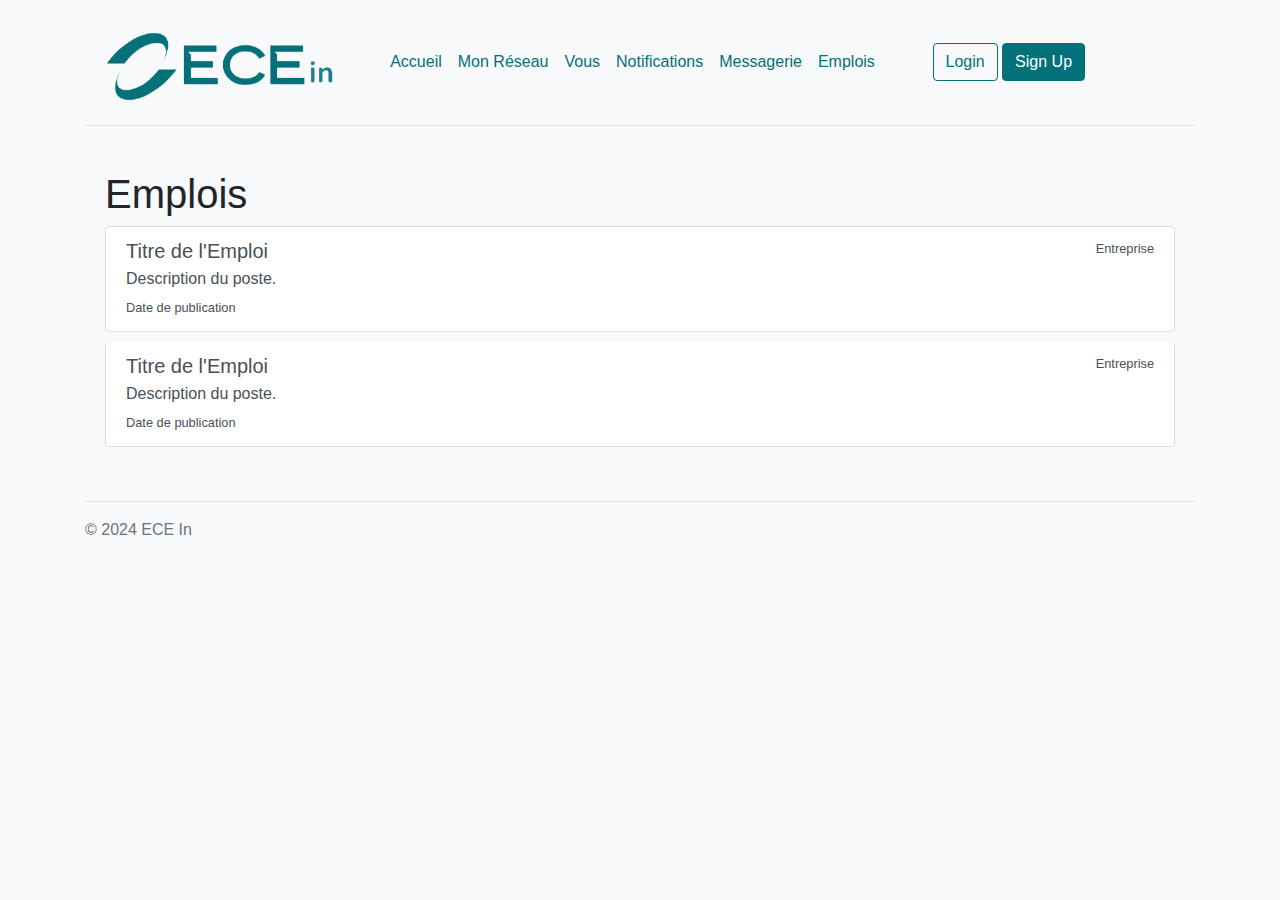
<file: jobs.html>
<!DOCTYPE html>
<html lang="fr">
<head>
    <meta charset="UTF-8">
    <meta name="viewport" content="width=device-width, initial-scale=1.0">
    <link href="https://stackpath.bootstrapcdn.com/bootstrap/4.5.2/css/bootstrap.min.css" rel="stylesheet">
    <link rel="stylesheet" href="style.css">
    <title>Emplois - ECE In</title>
</head>
<body>
<div class="container">
    <!-- Header -->
    <header class="d-flex flex-wrap align-items-center justify-content-center justify-content-md-between py-3 mb-4 border-bottom">
        <a href="/" class="d-flex align-items-center col-md-3 mb-2 mb-md-0 text-dark text-decoration-none">
            <img src="images/logo.png" alt="ECE In Logo" class="img-fluid">
        </a>

        <ul class="nav col-12 col-md-auto mb-2 justify-content-center mb-md-0">
            <li><a href="index.html" class="nav-link px-2 link-secondary">Accueil</a></li>
            <li><a href="network.html" class="nav-link px-2 link-dark">Mon Réseau</a></li>
            <li><a href="profile.php" class="nav-link px-2 link-dark">Vous</a></li>
            <li><a href="notifications.html" class="nav-link px-2 link-dark">Notifications</a></li>
            <li><a href="messaging.html" class="nav-link px-2 link-dark">Messagerie</a></li>
            <li><a href="jobs.html" class="nav-link px-2 link-dark">Emplois</a></li>
        </ul>

        <div class="col-md-3 text-end">
            <button type="button" class="btn btn-outline-primary me-2">Login</button>
            <button type="button" class="btn btn-primary">Sign Up</button>
        </div>
    </header>

    <!-- Main Content -->
    <div class="section">
        <h1>Emplois</h1>
        <div class="list-group">
            <a href="#" class="list-group-item list-group-item-action">
                <div class="d-flex w-100 justify-content-between">
                    <h5 class="mb-1">Titre de l'Emploi</h5>
                    <small>Entreprise</small>
                </div>
                <p class="mb-1">Description du poste.</p>
                <small>Date de publication</small>
            </a>
            <a href="#" class="list-group-item list-group-item-action">
                <div class="d-flex w-100 justify-content-between">
                    <h5 class="mb-1">Titre de l'Emploi</h5>
                    <small>Entreprise</small>
                </div>
                <p class="mb-1">Description du poste.</p>
                <small>Date de publication</small>
            </a>
            <!-- Répétez pour d'autres offres d'emploi -->
        </div>
    </div>

    <!-- Footer -->
    <footer class="pt-3 mt-4 text-muted border-top">
        © 2024 ECE In
    </footer>
</div>

<script src="https://code.jquery.com/jquery-3.5.1.slim.min.js"></script>
<script src="https://cdn.jsdelivr.net/npm/@popperjs/core@2.5.4/dist/umd/popper.min.js"></script>
<script src="https://stackpath.com/bootstrap/4.5.2/js/bootstrap.min.js"></script>
</body>
</html>
</file>
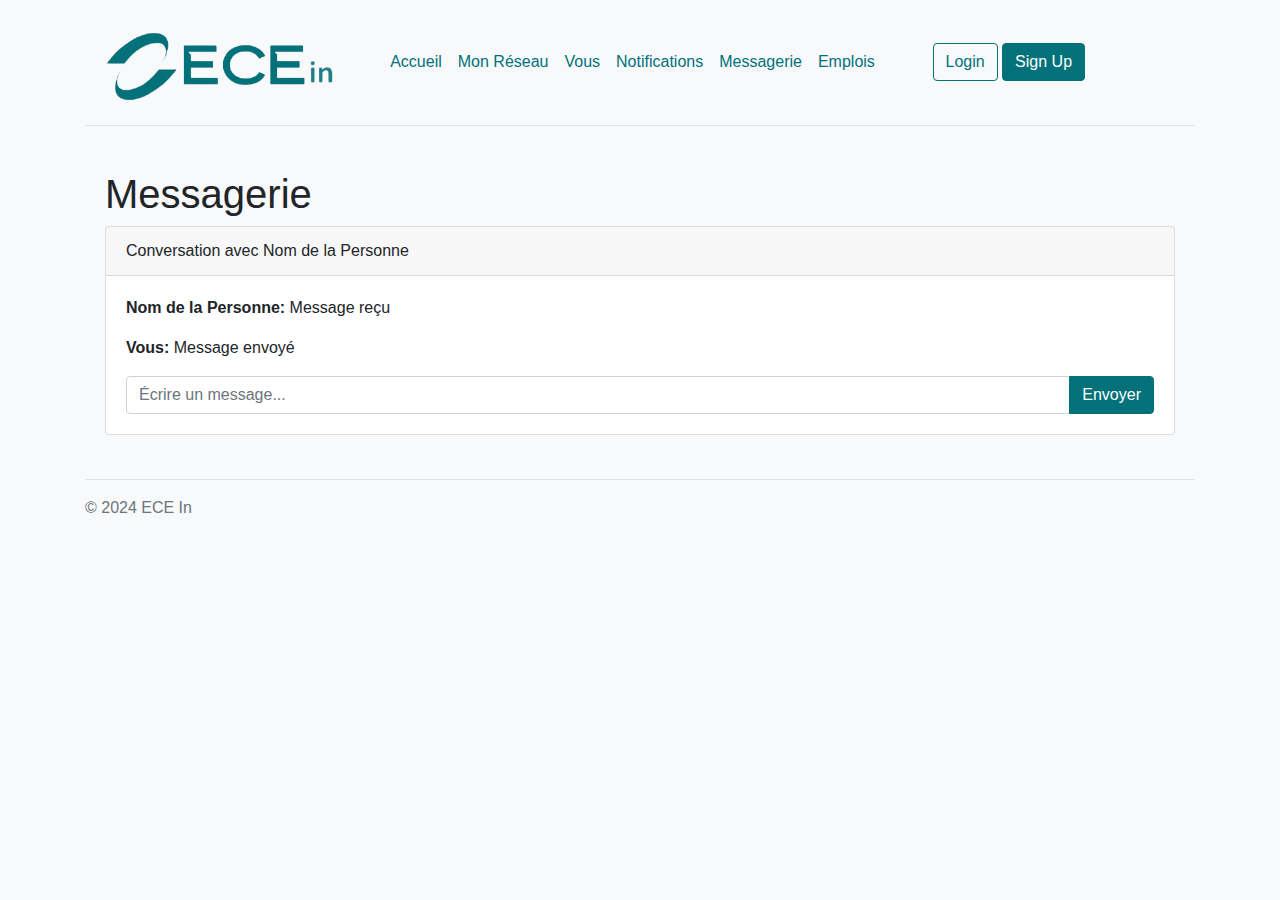
<file: messaging.html>
<!DOCTYPE html>
<html lang="fr">
<head>
    <meta charset="UTF-8">
    <meta name="viewport" content="width=device-width, initial-scale=1.0">
    <link href="https://stackpath.bootstrapcdn.com/bootstrap/4.5.2/css/bootstrap.min.css" rel="stylesheet">
    <link rel="stylesheet" href="style.css">
    <title>Messagerie - ECE In</title>
</head>
<body>
<div class="container">
    <!-- Header -->
    <header class="d-flex flex-wrap align-items-center justify-content-center justify-content-md-between py-3 mb-4 border-bottom">
        <a href="/" class="d-flex align-items-center col-md-3 mb-2 mb-md-0 text-dark text-decoration-none">
            <img src="images/logo.png" alt="ECE In Logo" class="img-fluid">
        </a>

        <ul class="nav col-12 col-md-auto mb-2 justify-content-center mb-md-0">
            <li><a href="index.html" class="nav-link px-2 link-secondary">Accueil</a></li>
            <li><a href="network.html" class="nav-link px-2 link-dark">Mon Réseau</a></li>
            <li><a href="profile.php" class="nav-link px-2 link-dark">Vous</a></li>
            <li><a href="notifications.html" class="nav-link px-2 link-dark">Notifications</a></li>
            <li><a href="messaging.html" class="nav-link px-2 link-dark">Messagerie</a></li>
            <li><a href="jobs.html" class="nav-link px-2 link-dark">Emplois</a></li>
        </ul>

        <div class="col-md-3 text-end">
            <button type="button" class="btn btn-outline-primary me-2">Login</button>
            <button type="button" class="btn btn-primary">Sign Up</button>
        </div>
    </header>

    <!-- Main Content -->
    <div class="section">
        <h1>Messagerie</h1>
        <div class="card">
            <div class="card-header">
                Conversation avec Nom de la Personne
            </div>
            <div class="card-body">
                <div class="chat-box">
                    <!-- Afficher les messages ici -->
                    <p><strong>Nom de la Personne:</strong> Message reçu</p>
                    <p><strong>Vous:</strong> Message envoyé</p>
                    <!-- Répétez pour d'autres messages -->
                </div>
                <div class="input-group mt-3">
                    <input type="text" class="form-control" placeholder="Écrire un message...">
                    <div class="input-group-append">
                        <button class="btn btn-primary" type="button">Envoyer</button>
                    </div>
                </div>
            </div>
        </div>
    </div>

    <!-- Footer -->
    <footer class="pt-3 mt-4 text-muted border-top">
        © 2024 ECE In
    </footer>
</div>

<script src="https://code.jquery.com/jquery-3.5.1.slim.min.js"></script>
<script src="https://cdn.jsdelivr.net/npm/@popperjs/core@2.5.4/dist/umd/popper.min.js"></script>
<script src="https://stackpath.com/bootstrap/4.5.2/js/bootstrap.min.js"></script>
</body>
</html>
</file>
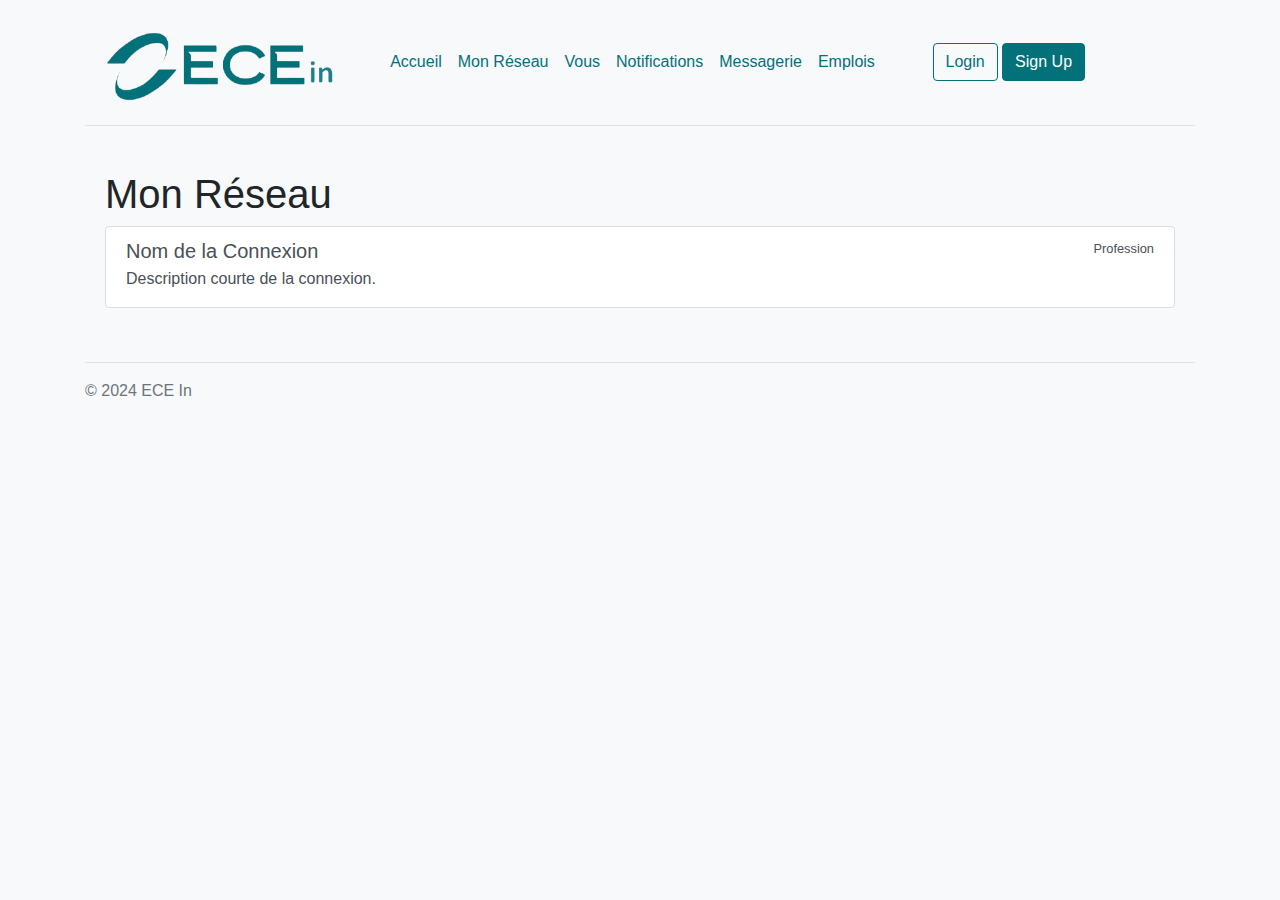
<file: network.html>
<!DOCTYPE html>
<html lang="fr">
<head>
    <meta charset="UTF-8">
    <meta name="viewport" content="width=device-width, initial-scale=1.0">
    <link href="https://stackpath.bootstrapcdn.com/bootstrap/4.5.2/css/bootstrap.min.css" rel="stylesheet">
    <link rel="stylesheet" href="style.css">
    <title>Mon Réseau - ECE In</title>
</head>
<body>
<div class="container">
    <!-- Header -->
    <header class="d-flex flex-wrap align-items-center justify-content-center justify-content-md-between py-3 mb-4 border-bottom">
        <a href="/" class="d-flex align-items-center col-md-3 mb-2 mb-md-0 text-dark text-decoration-none">
            <img src="images/logo.png" alt="ECE In Logo" class="img-fluid">
        </a>

        <ul class="nav col-12 col-md-auto mb-2 justify-content-center mb-md-0">
            <li><a href="index.html" class="nav-link px-2 link-secondary">Accueil</a></li>
            <li><a href="network.html" class="nav-link px-2 link-dark">Mon Réseau</a></li>
            <li><a href="profile.php" class="nav-link px-2 link-dark">Vous</a></li>
            <li><a href="notifications.html" class="nav-link px-2 link-dark">Notifications</a></li>
            <li><a href="messaging.html" class="nav-link px-2 link-dark">Messagerie</a></li>
            <li><a href="jobs.html" class="nav-link px-2 link-dark">Emplois</a></li>
        </ul>

        <div class="col-md-3 text-end">
            <button type="button" class="btn btn-outline-primary me-2">Login</button>
            <button type="button" class="btn btn-primary">Sign Up</button>
        </div>
    </header>

    <!-- Main Content -->
    <div class="section">
        <h1>Mon Réseau</h1>
        <div class="list-group">
            <a href="#" class="list-group-item list-group-item-action">
                <div class="d-flex w-100 justify-content-between">
                    <h5 class="mb-1">Nom de la Connexion</h5>
                    <small>Profession</small>
                </div>
                <p class="mb-1">Description courte de la connexion.</p>
            </a>
            <!-- Répétez pour d'autres connexions -->
        </div>
    </div>

    <!-- Footer -->
    <footer class="pt-3 mt-4 text-muted border-top">
        © 2024 ECE In
    </footer>
</div>

<script src="https://code.jquery.com/jquery-3.5.1.slim.min.js"></script>
<script src="https://cdn.jsdelivr.net/npm/@popperjs/core@2.5.4/dist/umd/popper.min.js"></script>
<script src="https://stackpath.com/bootstrap/4.5.2/js/bootstrap.min.js"></script>
</body>
</html>
</file>
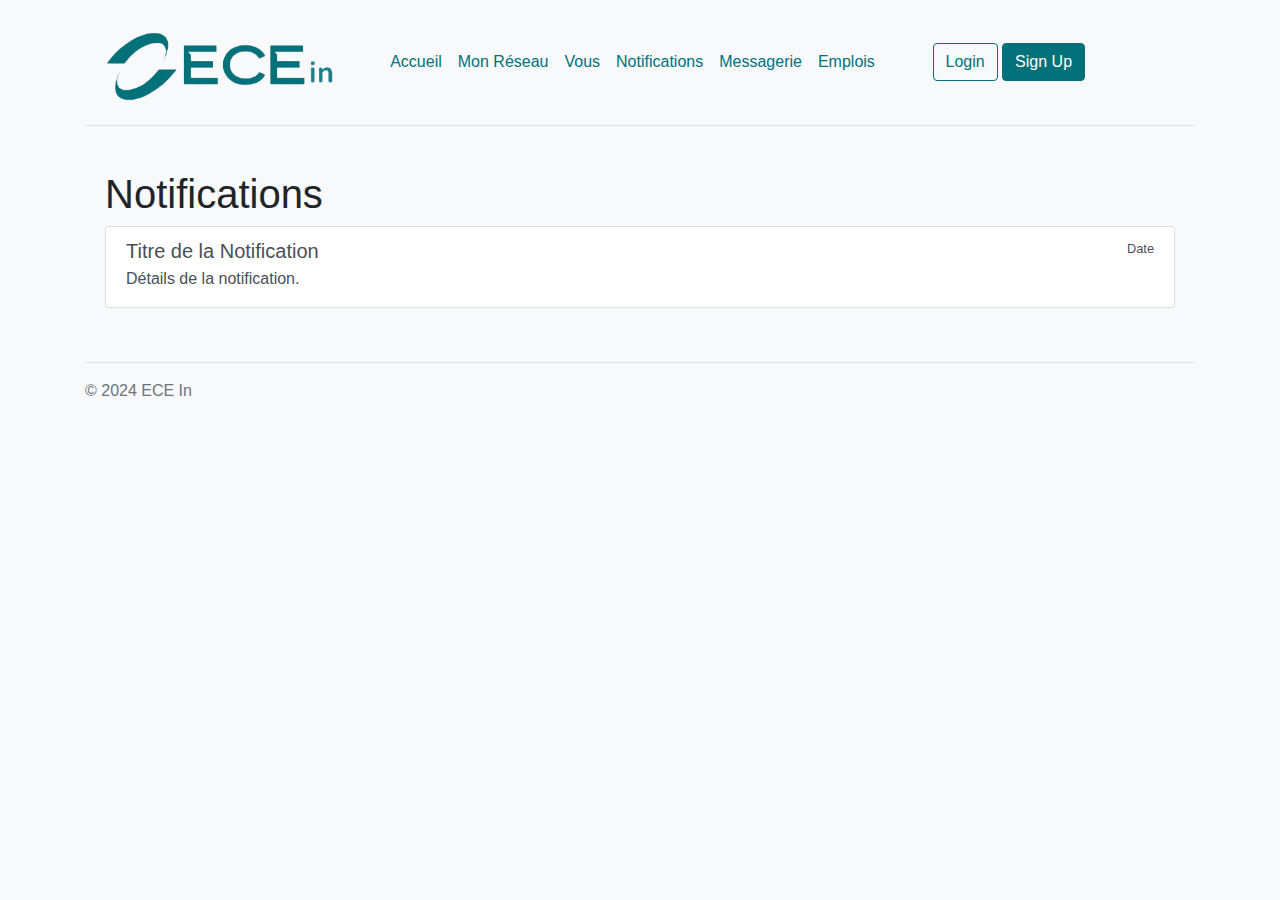
<file: notifications.html>
<!DOCTYPE html>
<html lang="fr">
<head>
    <meta charset="UTF-8">
    <meta name="viewport" content="width=device-width, initial-scale=1.0">
    <link href="https://stackpath.bootstrapcdn.com/bootstrap/4.5.2/css/bootstrap.min.css" rel="stylesheet">
    <link rel="stylesheet" href="style.css">
    <title>Notifications - ECE In</title>
</head>
<body>
<div class="container">
    <!-- Header -->
    <header class="d-flex flex-wrap align-items-center justify-content-center justify-content-md-between py-3 mb-4 border-bottom">
        <a href="/" class="d-flex align-items-center col-md-3 mb-2 mb-md-0 text-dark text-decoration-none">
            <img src="images/logo.png" alt="ECE In Logo" class="img-fluid">
        </a>

        <ul class="nav col-12 col-md-auto mb-2 justify-content-center mb-md-0">
            <li><a href="index.html" class="nav-link px-2 link-secondary">Accueil</a></li>
            <li><a href="network.html" class="nav-link px-2 link-dark">Mon Réseau</a></li>
            <li><a href="profile.php" class="nav-link px-2 link-dark">Vous</a></li>
            <li><a href="notifications.html" class="nav-link px-2 link-dark">Notifications</a></li>
            <li><a href="messaging.html" class="nav-link px-2 link-dark">Messagerie</a></li>
            <li><a href="jobs.html" class="nav-link px-2 link-dark">Emplois</a></li>
        </ul>

        <div class="col-md-3 text-end">
            <button type="button" class="btn btn-outline-primary me-2">Login</button>
            <button type="button" class="btn btn-primary">Sign Up</button>
        </div>
    </header>

    <!-- Main Content -->
    <div class="section">
        <h1>Notifications</h1>
        <div class="list-group">
            <a href="#" class="list-group-item list-group-item-action">
                <div class="d-flex w-100 justify-content-between">
                    <h5 class="mb-1">Titre de la Notification</h5>
                    <small>Date</small>
                </div>
                <p class="mb-1">Détails de la notification.</p>
            </a>
            <!-- Répétez pour d'autres notifications -->
        </div>
    </div>

    <!-- Footer -->
    <footer class="pt-3 mt-4 text-muted border-top">
        © 2024 ECE In
    </footer>
</div>

<script src="https://code.jquery.com/jquery-3.5.1.slim.min.js"></script>
<script src="https://cdn.jsdelivr.net/npm/@popperjs/core@2.5.4/dist/umd/popper.min.js"></script>
<script src="https://stackpath.com/bootstrap/4.5.2/js/bootstrap.min.js"></script>
</body>
</html>
</file>
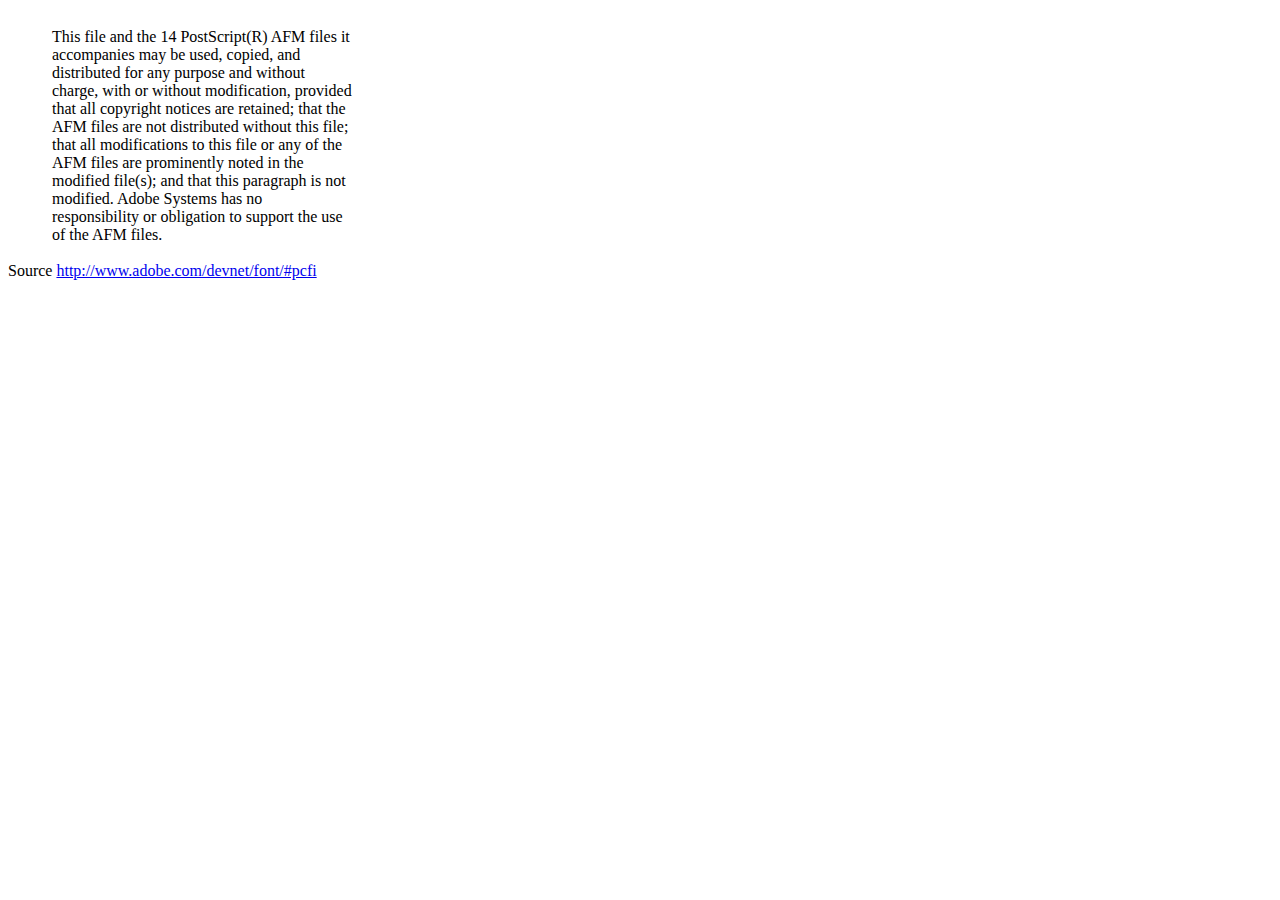
<file: include/dompdf/vendor/dompdf/dompdf/lib/fonts/mustRead.html>
<html>
	<head>
		<meta http-equiv="content-type" content="text/html;charset=iso-8859-1">
		<meta name="generator" content="Adobe GoLive 4">
		<title>Core 14 AFM Files - ReadMe</title>
	</head>
	<body bgcolor="white">
		<font color="white">or</font>
		<table border="0" cellpadding="0" cellspacing="2">
			<tr>
				<td width="40"></td>
				<td width="300">This file and the 14 PostScript(R) AFM files it accompanies may be used, copied, and distributed for any purpose and without charge, with or without modification, provided that all copyright notices are retained; that the AFM files are not distributed without this file; that all modifications to this file or any of the AFM files are prominently noted in the modified file(s); and that this paragraph is not modified. Adobe Systems has no responsibility or obligation to support the use of the AFM files. <font color="white">Col</font></td>
			</tr>
		</table>
		<p>Source <a href="http://www.adobe.com/devnet/font/#pcfi">http://www.adobe.com/devnet/font/#pcfi</a></p>
</body>
</html>
</file>
<file: style.css>
body {
    font-family: Arial, sans-serif;
    background-color: #f8f9fa;
}

.header img {
    max-height: 50px;
}

.header h1 {
    font-size: 24px;
    color: #02717A;
    margin: 0;
    display: inline-block;
    vertical-align: middle;
    font-family: 'Montserrat', sans-serif;
}

.section h1, .section h2, .section p {
    font-family: 'Montserrat', sans-serif;
}

.section {
    padding: 20px;
    margin-top: 20px;
}

.footer {
    background-color: #e0f7fa;
    text-align: center;
    padding: 10px;
    border-top: 2px solid #02717A;
    color: #02717A;
}

.nav-link {
    color: #02717A;
}

.nav-link:hover {
    color: #02717A;
}

.nav-messages
{
    float: left;
    width: 200px;
    height: 800px;
}

.carousel-item img {
    height: 400px;
    object-fit: cover;
}

.btn-outline-primary {
    color: #02717A;
    border-color: #02717A;
}

.btn-outline-primary:hover {
    background-color: #02717A;
    color: #ffffff;
}

.btn-primary {
    background-color: #02717A;
    border-color: #02717A;
}

.btn-primary:hover {
    background-color: #02717A;
    border-color: #02717A;
}

.hidden { display: none; }

.col-md-4 h2 {
    font-size: 24px;
    color: #02717A;
    margin: 0;
    display: inline-block;
    vertical-align: middle;
    font-family: 'Montserrat', sans-serif;
}

.col-md-8 h1 {
    font-size: 24px;
    color: #02717A;
    margin: 0;
    display: inline-block;
    vertical-align: middle;
    font-family: 'Montserrat', sans-serif;
}

.list-group-item {
    background-color: #ffffff;
    border: 1px solid #ddd;
    margin-bottom: 10px;
    border-radius: 5px;
}

.list-group-item-action {
    transition: background-color 0.3s ease-in-out;
}

.list-group-item-action:hover {
    background-color: #f8f9fa;
}

.d-flex .w-100 {
    align-items: center;
}

.d-flex .justify-content-between h5 {
    font-size: 16px;
    color: #02717A;
}

.d-flex .justify-content-between small {
    font-size: 12px;
    color: #999;
}

.carousel-caption {
    color: black;
    font-weight: bold;
}
</file>
